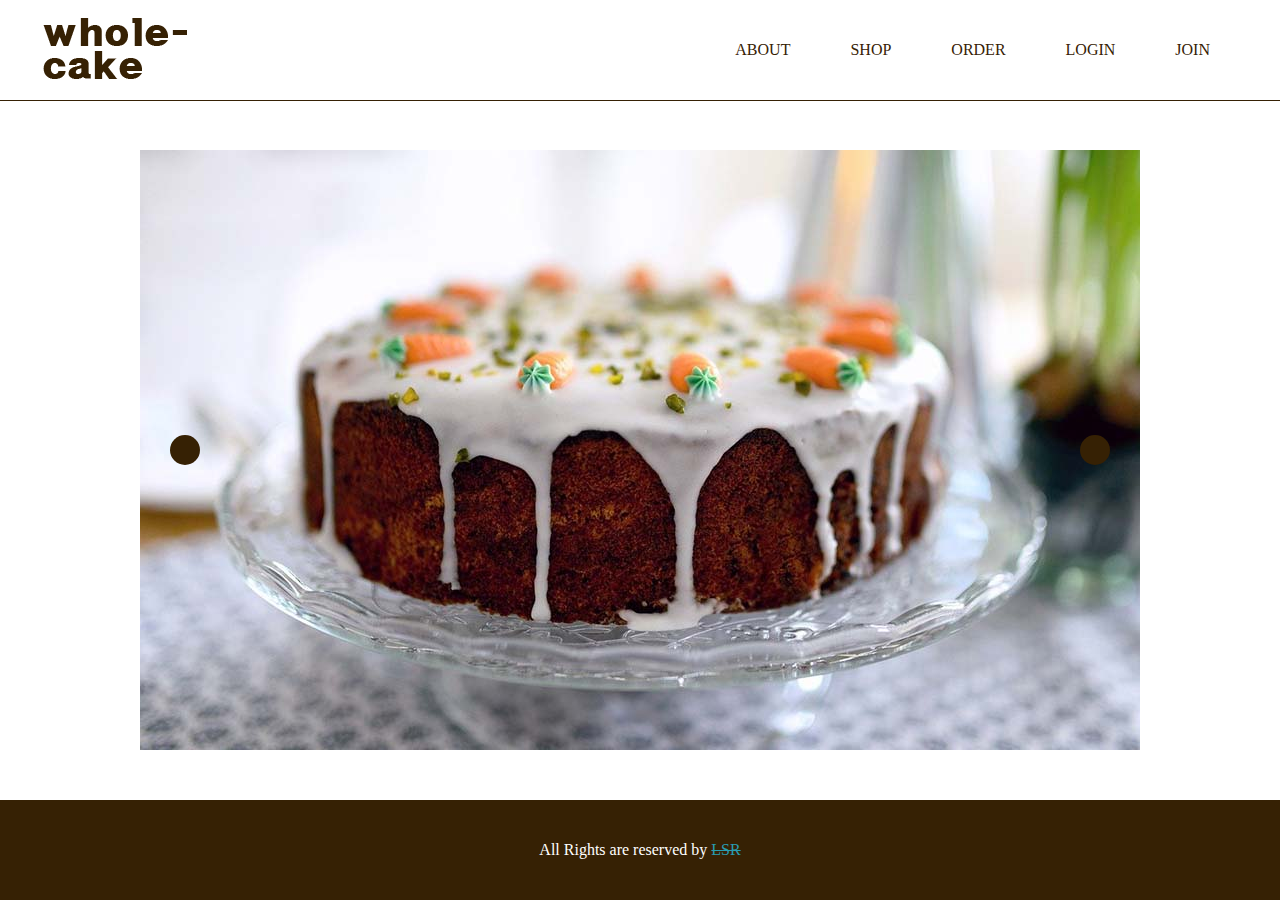
<file: index.html>
<!DOCTYPE html>
<html lang="en">
<head>
  <meta charset="UTF-8">
  <meta http-equiv="X-UA-Compatible" content="IE=edge">
  <meta name="viewport" content="width=device-width, initial-scale=1.0">
  <title>index</title>
  <script src="js/js_index.js" defer></script>
  <link rel="stylesheet" href="css/index.css">
</head>
<body>
  <div id="wrap">
    <div class="header">
      <div class="inner-header">
        <div class="nav">
          <h1 class="logo"><a href="index.html"><img src="img/logo.png" alt="logo"></a></h1>
          <div class="gnb">
            <ul>
              <li><a href="#">ABOUT</a></li>
              <li><a href="#">SHOP</a></li>
              <li><a href="#">ORDER</a></li>
              <li><a href="#">LOGIN</a></li>
              <li><a href="join.html">JOIN</a></li>
            </ul>
          </div>
        </div>
      </div>
    </div>
    <div class="container">
      <div class="inner-container">
        <div class="section">
          <div class="sec-con"> 
            <div class="gallery">
              <ul>
                <li></li>
                <li></li>
                <li></li>
                <li></li>
                <li></li>
                <li></li>
                <li></li>
                <li></li>
              </ul>
            </div> 
            <div class="center-btn">
              <span class="arrow arrowLeft"></span>
              <span class="arrow arrowRight"></span>
            </div>
          </div>
        </div>
      </div>
    </div>
    <div class="footer">
      <div class="inner-footer">
        <div class="fcon">
          <p>All Rights are reserved by
            <a href="#">LSR</a></p>
        </div>
      </div>
    </div>
  </div>
</body>
</html>
</file>
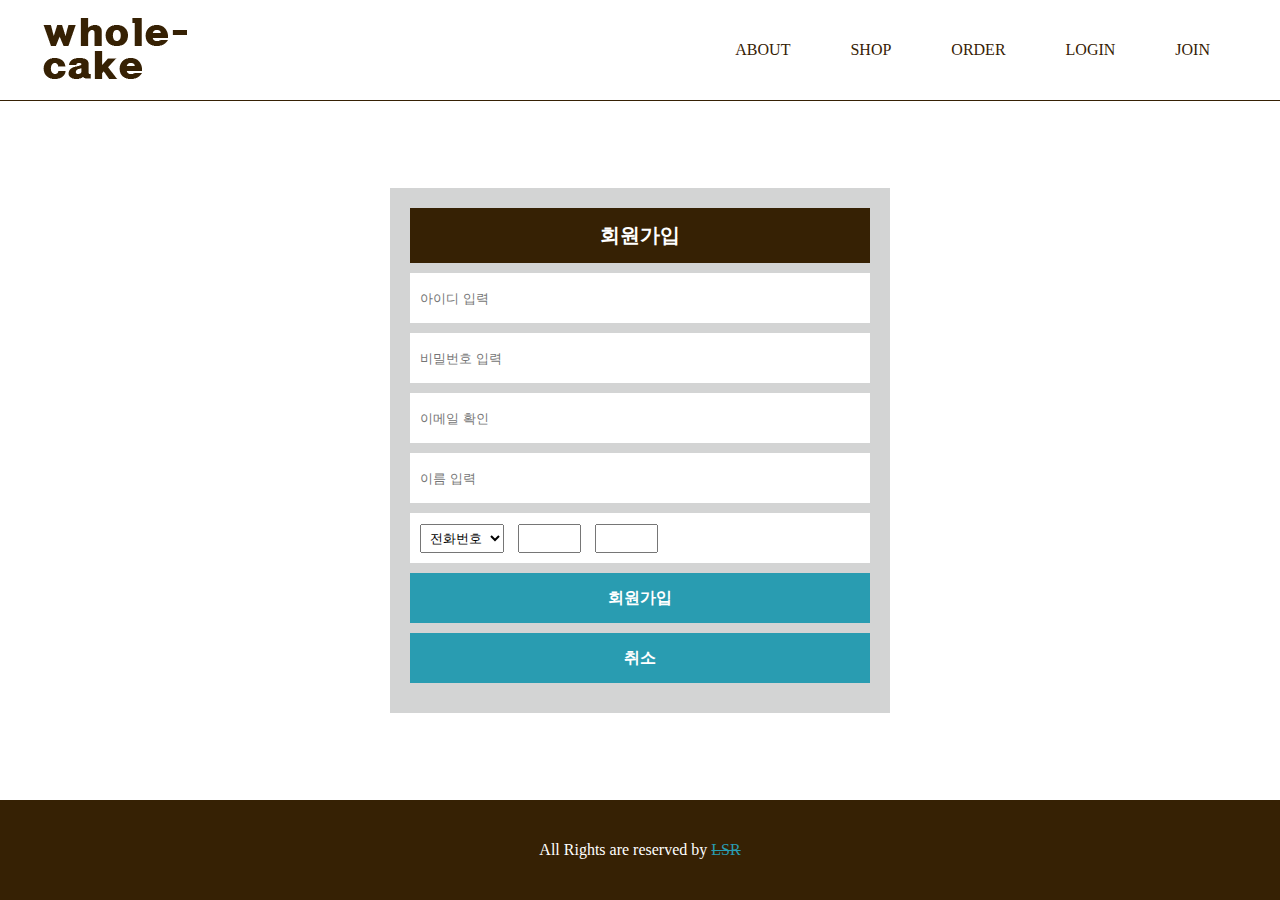
<file: join.html>
<!DOCTYPE html>
<html lang="en">
<head>
  <meta charset="UTF-8">
  <meta http-equiv="X-UA-Compatible" content="IE=edge">
  <meta name="viewport" content="width=device-width, initial-scale=1.0">
  <title>join</title>
  <script src="js/js_join.js" defer></script>
  <link rel="stylesheet" href="css/join.css">
</head>
<body>
  <div id="wrap">
    <div class="header">
      <div class="inner-header">
        <div class="nav">
          <h1 class="logo"><a href="index.html"><img src="img/logo.png" alt="logo"></a></h1>
          <div class="gnb">
            <ul>
              <li><a href="#">ABOUT</a></li>
              <li><a href="#">SHOP</a></li>
              <li><a href="#">ORDER</a></li>
              <li><a href="#">LOGIN</a></li>
              <li><a href="join.html">JOIN</a></li>
            </ul>
          </div>
        </div>
      </div>
    </div>
    <div class="container">
      <div class="inner-container">
        <div class="join-container">
          <div class="inner-join">
            <div class="join-con">
              <h1 class="title">회원가입</h1>
              <div class="join-form">
                <form action="joinOk.do" method="post" id="joinForm">
                  <ul>
                    <li>
                      <div class="input-con">
                        <input type="text" name="userId" id="userId" placeholder="아이디 입력">                       
                      </div>
                    </li>
                    <li>
                      <div class="input-con">
                        <input type="password" name="userPw" id="userPw" placeholder="비밀번호 입력">
                      </div>
                    </li>
                    <li>
                      <div class="input-con">
                        <input type="email" name="userEmail" id="userEmail" placeholder="이메일 확인">
                        
                      </div>
                    </li>
                    <li>
                      <div class="input-con">
                        <input type="text" name="userName" id="userName" placeholder="이름 입력">
                        
                      </div>
                    </li>
                    <li class="li1">
                      <div class="input-con">
                        <select name="phone" class="phone">
                          <option value="0" selected>전화번호</option>
                          <option value="010">010</option>
                          <option value="011">011</option>
                        </select>
                        <input type="text" name="phone" class="phone" size="4" maxlength="4">
                        <input type="text" name="phone" class="phone" size="4" maxlength="4">

                      </div>
                    </li>
                    <li class="li2">
                      <input type="button" value="회원가입" id="joinBtn">
                    </li>
                    <li class="li2">
                      <input type="reset" value="취소">
                    </li>
                  </ul>
                </form>

              </div>
            </div>
          </div>
        </div>
      </div>
    </div>
    <div class="footer">
      <div class="inner-footer">
        <div class="fcon">
          <p>All Rights are reserved by
            <a href="#">LSR</a></p>
        </div>
      </div>
    </div>
  </div>
</body>
</html>
</file>
<file: css/index.css>
@import url(common/reset.css);
@import url(common/header.css);
@import url(common/footer.css);
@import url(container/indexContainer.css);
</file>
<file: css/join.css>
@import url(common/reset.css);
@import url(common/header.css);
@import url(common/footer.css);
@import url(container/joinContainer.css);
</file>
